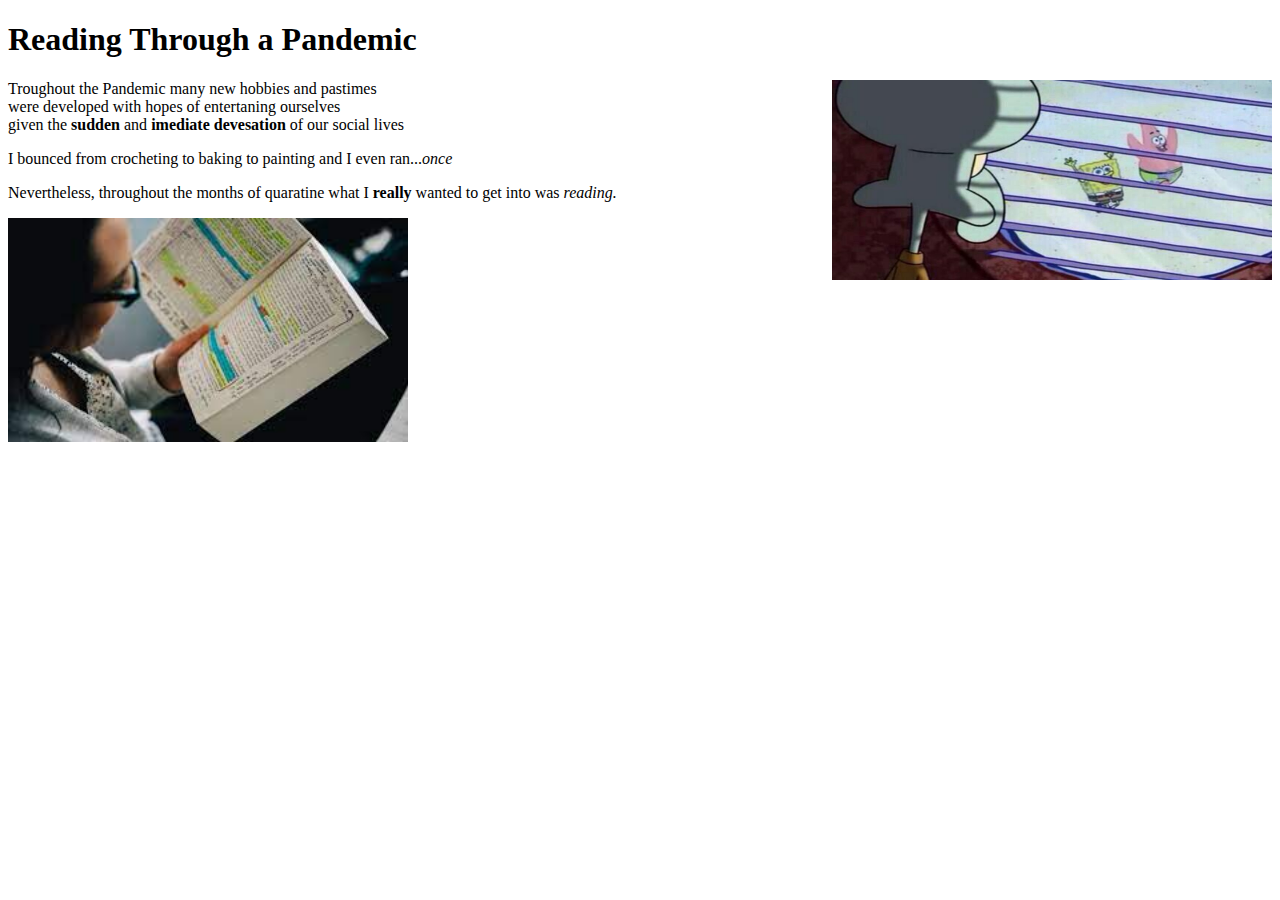
<file: index.html>
<!DOCTYPE html>
<html>
<head>
    <title> 2021 Books </title>
    <link href="style.css" type="text/css" rel="stylesheet">
</head>
<body> 
    <h1>Reading Through a Pandemic</h1>
     <img src="Columbia Coding Camp 2021\spongebob sad.jpg" alt= lookingoutsidewindowsad 
        height="200" width="440" 
        style="float:right">
        <p> Troughout the Pandemic many new hobbies and  pastimes <br>were developed with hopes of entertaning ourselves <br>given the <strong>sudden</strong> and <strong>imediate devesation</strong>  of our social lives</p>
        <p>I bounced from crocheting to baking to painting and I even ran...<em>once</em> </p>  
    
        
    <p>Nevertheless, throughout the months of quaratine what I <strong>really</strong> wanted to get into was <em>reading.</em></p>
    <img src="Columbia Coding Camp 2021\reading image.jpg" 
        alt= reading
        width="400">
</body>
</html>
</file>
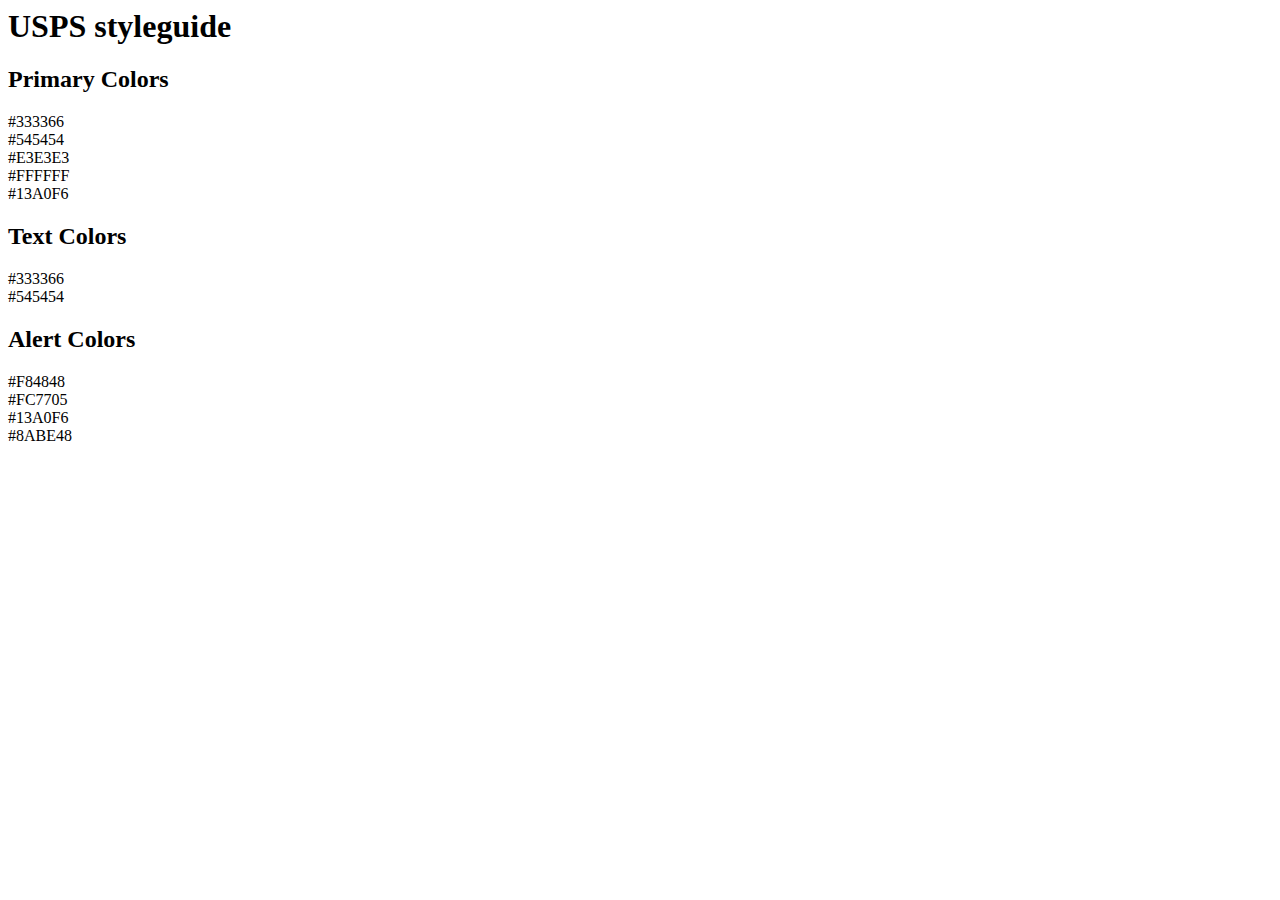
<file: Columbia Coding Camp 2021/index.html>
<html>
<head>
  <title>USPS Style Guide</title>
  <link href="C:\Users\georg\Documents\Columbia Coding Camp 2021\style.css" rel="stylesheet" type="text/css">
</head>
<body>
<section class="colorPalette">
  <h1 id="pageTopic">USPS styleguide</h1>
  <h2 class="sectionHead">Primary Colors</h2>
  <div class="colorContainer">
    <div class="swatch darkBlue"></div>
    <div class="hexCode">#333366</div>
  </div>
  <div class="colorContainer">
    <div class="swatch darkGrey"></div>
    <div class="hexCode">#545454</div>
  </div>
  <div class="colorContainer">
    <div class="swatch lightGrey"></div>
    <div class="hexCode">#E3E3E3</div>
  </div>
  <div class="colorContainer">
    <div class="swatch white"></div>
    <div class="hexCode">#FFFFFF</div>
  </div>
  <div class="colorContainer">
    <div class="swatch lightBlue"></div>
    <div class="hexCode">#13A0F6</div>
  </div>
  <h2 class="sectionHead">Text Colors</h2>
  <div class="colorContainer">
    <div class="swatch darkBlue"></div>
    <div class="hexCode">#333366</div>
  </div>
  <div class="colorContainer">
    <div class="swatch darkGrey"></div>
    <div class="hexCode">#545454</div>
  </div>
  <h2 class="sectionHead">Alert Colors</h2>
  <div class="colorContainer">
    <div class="swatch red"></div>
    <div class="hexCode">#F84848</div>
  </div>
  <div class="colorContainer">
    <div class="swatch orange"></div>
    <div class="hexCode">#FC7705</div>
  </div>
  <div class="colorContainer">
    <div class="swatch lightBlue"></div>
    <div class="hexCode">#13A0F6</div>
  </div>
  <div class="colorContainer">
    <div class="swatch lightGreen"></div>
    <div class="hexCode">#8ABE48</div>
  </div>
</section>
</file>
<file: style.css>
p {
    color:black;
    font-size: 25 px;
        }
</file>
